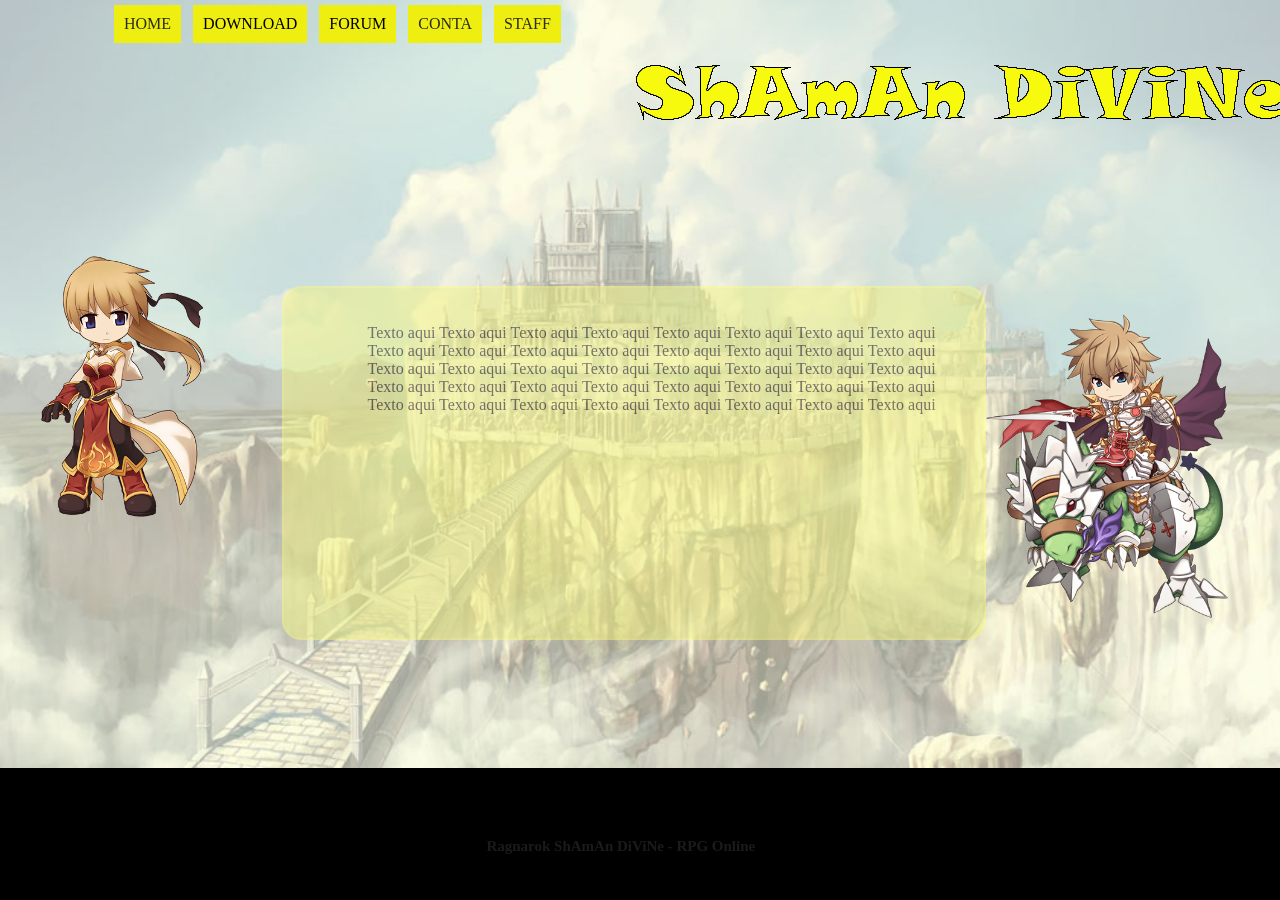
<file: Antigo site Ragnarok/index.html>
<!DOCTYPE html>
<html lang="en">
<head>
    <meta charset="UTF-8">
    <meta http-equiv="X-UA-Compatible" content="IE=edge">
    <meta name="viewport" content="width=device-width, initial-scale=1.0">
    <title>Ragna ShAmAn DiViNe</title>
    <link rel="stylesheet" type="text/css" href="style/primeiraparte.css" media="screen" />
    <link rel="stylesheet" type="text/css" href="style/menu.css" media="screen" />
</head>
<body>
    <div>
        <h1 class="meuh1p">Ragnarok ShAmAn DiViNe - RPG Online</h1>

        <nav id="menu">
        <h1>Menu Principal</h1>
        <ul type="disc">
            <li><a href="index.html">Home</a></li>
            <li>Download</li>
            <li>Forum</li>
            <li><a href="cadastro.html">Conta</a></li>
            <Li><a href="staff.html">Staff</a></Li>
        </ul>
        </nav>

        <figure class="testeSD">
            <img src="imagens/SDteste1.png"/>
        </figure>

        <span class="Teste">
            <p>
                <span>
                    <br>Texto aqui  Texto aqui  Texto aqui  Texto aqui  Texto aqui  Texto aqui  Texto aqui  Texto aqui 
                    <br>Texto aqui  Texto aqui  Texto aqui  Texto aqui  Texto aqui  Texto aqui  Texto aqui  Texto aqui 
                    <br>Texto aqui  Texto aqui  Texto aqui  Texto aqui  Texto aqui  Texto aqui  Texto aqui  Texto aqui 
                    <br>Texto aqui  Texto aqui  Texto aqui  Texto aqui  Texto aqui  Texto aqui  Texto aqui  Texto aqui 
                    <br>Texto aqui  Texto aqui  Texto aqui  Texto aqui  Texto aqui  Texto aqui  Texto aqui  Texto aqui 
                </span>
            </p>
        </span>

        <figure class="shuraimg">
            <img src="imagens/shura02.png"/>
        </figure>

        <figure class="runeimg">
            <img src="imagens/runem.png"/>
        </figure>
    </div>
</body>
</html>
</file>
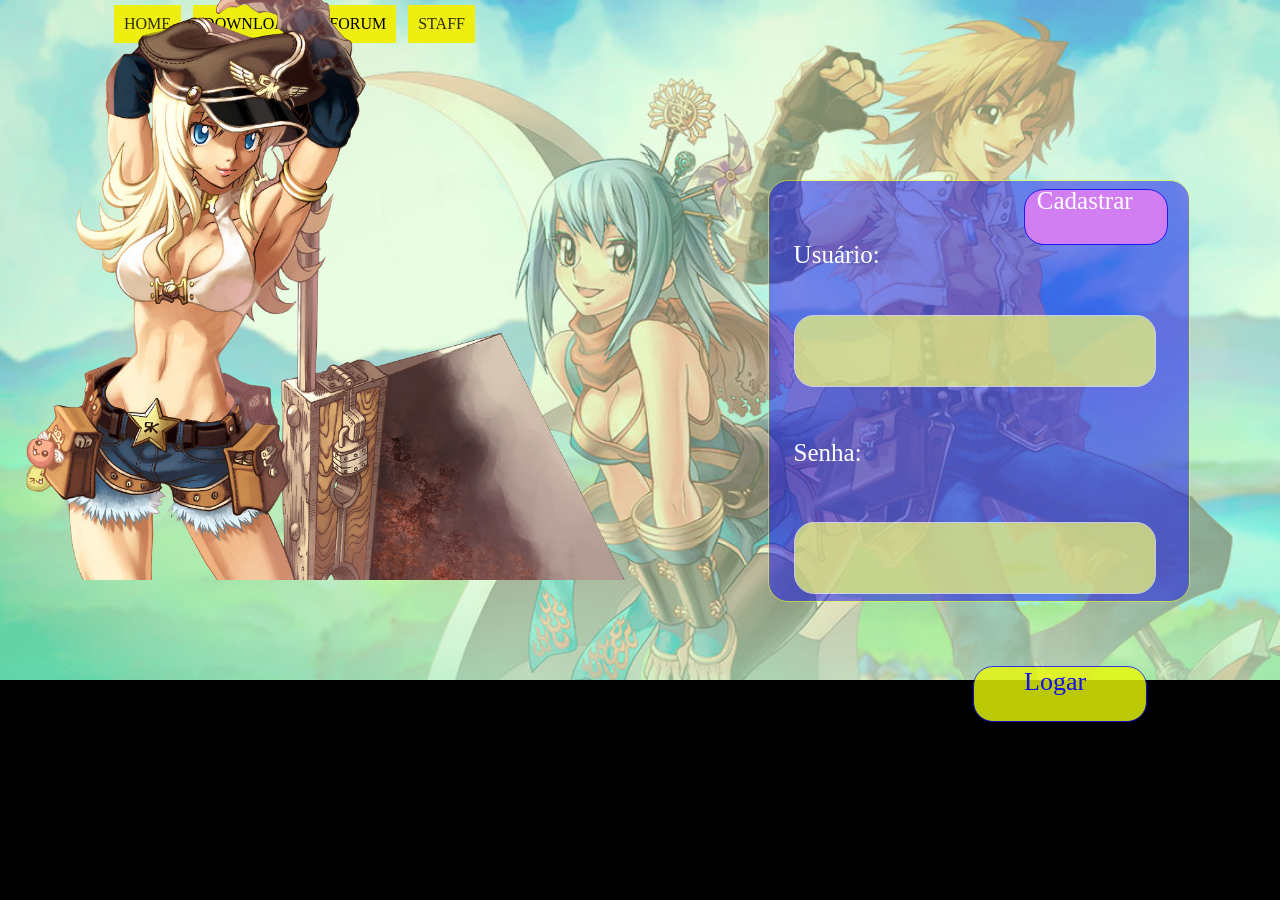
<file: Antigo site Ragnarok/cadastro.html>
<!DOCTYPE html>
<html lang="en">
<head>
    <meta charset="UTF-8">
    <meta http-equiv="X-UA-Compatible" content="IE=edge">
    <meta name="viewport" content="width=device-width, initial-scale=1.0">
    <title>Cadastro - Login</title>
    <link rel="stylesheet" type="text/css" href="style/menu.css" media="screen" />
    <link rel="stylesheet" type="text/css" href="style/partetres.css" media="screen" />
</head>
<body>
    <div>
        <nav id="menu">
            <h1>Menu Principal</h1>
            <ul type="disc">
                <li><a href="index.html">Home</a></li>
                <li>Download</li>
                <li>Forum</li>
                <Li><a href="staff.html">Staff</a></Li>
            </ul>
            </nav>

            <figure class="ferreiraIMG">
                <img src="imagens/ferreira.png"/>
            </figure>

            <div>
                <nav class="Enc1"></nav>
                <nav class="Enc2"></nav>
                <nav class="Enc3"></nav>
                <nav class="Enc4"></nav>
                <nav class="Enc5"></nav>
            </div>

            <div>
                <nav class="usuario">
                    <p>Usuário:</p>
                </nav>
            </div>
            <div>
                <nav class="senha">
                    <p>Senha:</p>
                </nav>
            </div>
            <div>
                <nav class="cadastrar">
                    <p>Cadastrar</p>
                </nav>
            </div>
            <div>
                <nav class="logar">
                    <p>Logar</p>
                </nav>
            </div>

    </div>
</body>
</html>
</file>
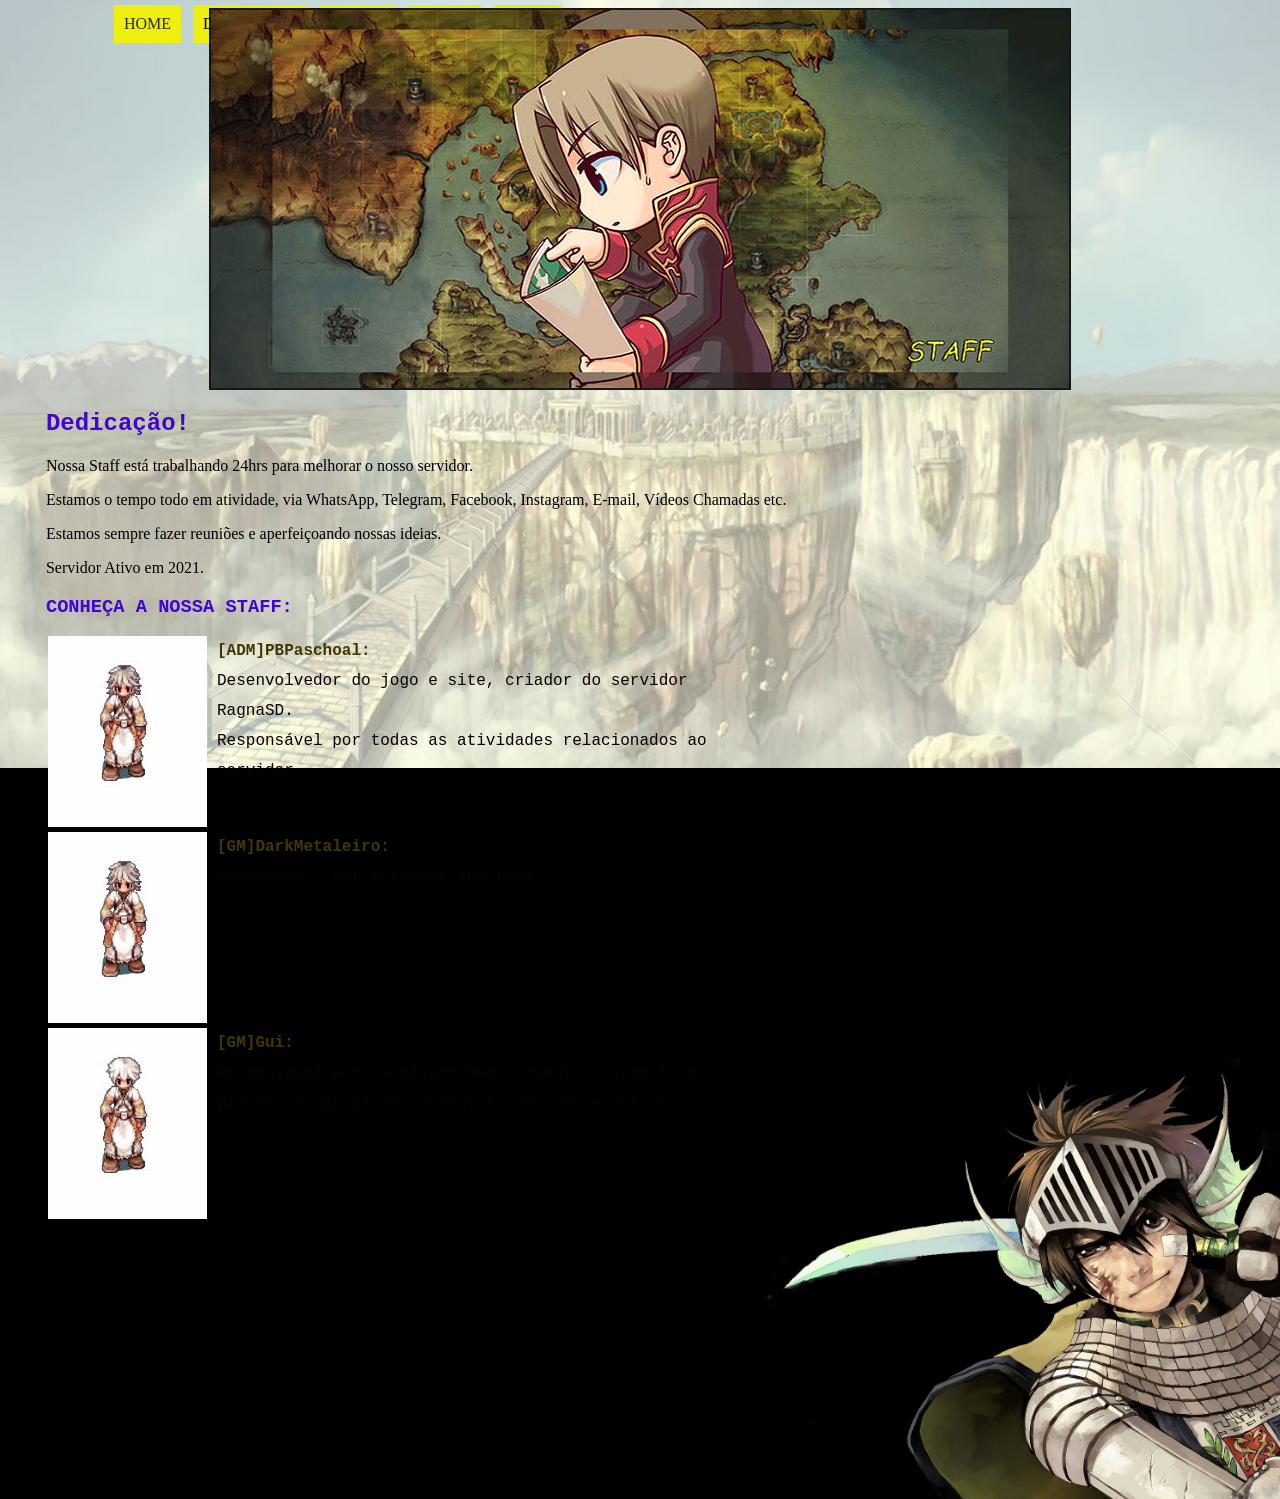
<file: Antigo site Ragnarok/staff.html>
<!DOCTYPE html>
<html lang="en">
<head>
    <meta charset="UTF-8">
    <meta http-equiv="X-UA-Compatible" content="IE=edge">
    <meta name="viewport" content="width=device-width, initial-scale=1.0">
    <title>Staff SD</title>
    <link rel="stylesheet" type="text/css" href="style/partedois.css" media="screen" />
    <link rel="stylesheet" type="text/css" href="style/menu.css" media="screen" />
</head>
<body>
    <div>
        <nav id="menu">
            <h1>Menu Principal</h1>
            <ul type="disc">
                <li><a href="index.html">Home</a></li>
                <li>Download</li>
                <li>Forum</li>
                <li><a href="cadastro.html">Conta</a></li>
                <Li><a href="staff.html">Staff</a></Li>
            </ul>
            </nav>

        <figure class="foto-legenda">
            <img src="imagens/staff.jpg">
            <figcaption>
                <h1>Staff Ativa</h1>
                <p>Uma Staff totalmente dedicada.</p>
            </figcaption>
        </figure>

        <nav class="Dedicando">
            <h2>Dedicação!</h2>
            <p>Nossa Staff está trabalhando 24hrs para melhorar o nosso servidor.</p>
            <p>Estamos o tempo todo em atividade, via WhatsApp, Telegram, Facebook, Instagram, E-mail, Vídeos Chamadas etc.</p>
            <p>Estamos sempre fazer reuniões e aperfeiçoando nossas ideias.</p>
            <p>Servidor Ativo em 2021.</p>
        </nav>

        <h3><span>CONHEÇA A NOSSA STAFF:</span></h3>

        <figure class="foto-Adm1">
            <img src="imagens/AdmGM - Copia.jpg" align="left">
            <figcaption>
                <p>
                    <span><strong>[ADM]PBPaschoal:</strong></span>
                    <br>
                    Desenvolvedor do jogo e site, criador do servidor RagnaSD.
                    <br>
                    Responsável por todas as atividades relacionados ao servidor.
                </p>
            </figcaption>
        </figure>
        
        <figure class="foto-Adm1">
            <img src="imagens/AdmGM - Copia.jpg" align="left">
            <figcaption>
                <p>
                    <span><strong>[GM]DarkMetaleiro:</strong></span>
                    <br>
                    Responsável por assuntos internos.
                </p>
            </figcaption>
        </figure>

        <figure class="foto-Adm1">
            <img src="imagens/GM2.jpg" align="left">
            <figcaption>
                <p>
                    <span><strong>[GM]Gui:</strong></span>
                    <br>Responsável por localizar bugs, eventos, suporte ao player, organização, 
                    assuntos internos e outros.
                </p>
            </figcaption>
        </figure>

        <figure class="RUN">
            <img src="imagens/ragonline2.png"/>
        </figure>
    </div>
</body>
</html>
</file>
<file: Antigo site Ragnarok/style/primeiraparte.css>
@charset "UTF-8";

body{
    background-image: url(../imagens/fundo2.jpg);
    background-attachment: fixed; /* Imagem fica fixa, não rola junto para baixo quando desce */
    background-size: 100%; /* Imagem ajusta conforme o tamanho da tela */
    background-repeat: no-repeat;
    background-color: black;
}

/* Formatação imagagens */

figure.shuraimg img {
    width: 20%;
    top: 110%;
	margin-left: -45px;
	margin-top: 190px;
}

figure.runeimg img {
    position:absolute;
    width: 20%;
	left: 85%;
	top: 25%;
	margin-left: -110px;
	margin-top: 50px;
}


p {
    text-align: justify;
    text-indent: 50px;
}

span.Teste p {
    width: 700px;
    height: 350px;
    border-color: rgb(253, 251, 127);
    border-width: 2px;
    border-style: solid;
    border-radius: 20px;
    position: absolute;
    top: 30%;
    left: 22%;
    background-color: rgb(241, 243, 128);
    opacity: 0.5;
}

span.Teste p span {
    color:rgb(14, 1, 1);
    position: absolute;
    top: 5%;
    left: 12%
}

h1.meuh1p {
    color: rgba(39, 36, 36, 0.712);
    position: absolute;
    top: 92%;
    left: 38%;
    font-family: Bradley Hand, cursive;
    font-size: 15px;
}

figure.testeSD {
    position: absolute;
    top: 2%;
    left: 45%;
}
</file>
<file: Antigo site Ragnarok/style/menu.css>
@charset "UTF-8";
/* Menu */


/* Formatação do Menu */

nav#menu {
    display: block;
}

nav#menu ul {
    list-style: none;
    text-transform: uppercase;
    position: absolute;
    top: -15px;
    left: 70px;
}

nav#menu li {
    display: inline-block;
    background-color: rgb(238, 238, 16);
    padding: 10px;
    margin: 4px;
    transition: background-color 1s;
}

nav#menu li:hover {
    background-color: #796919;
}

nav#menu h1 {
    display: none;
}

/* Edição do link menu */

nav#menu a { 
    color:rgb(44, 44, 23);
    text-decoration: none;
}

nav#menu a:hover {
    color: white;
}
</file>
<file: Antigo site Ragnarok/style/partetres.css>
@charset "UTF-8";

body {
    background-image: url(../imagens/fundo3.jpg);
    background-attachment: fixed; /* Imagem fica fixa, não rola junto para baixo quando desce */
    background-size: 100%; /* Imagem ajusta conforme o tamanho da tela */
    background-repeat: no-repeat;
    background-color: black;
    min-height: auto;
}

figure.ferreiraIMG img {
    position: absolute;
    top: -2%;
    left: 2%;
    width: 46.8%;
    height: auto;
}

div nav.Enc1 {
    color: white;
    width: 420px;
    height: 420px;
    border-color: rgb(240, 255, 24);
    border-width: 1px;
    border-style: solid;
    border-radius: 20px;
    position: absolute;
    top: 20%;
    left: 60%;
    background-color: rgb(18, 14, 240);
    opacity: 0.5;
}

div nav.Enc2 {
    color: white;
    width: 360px;
    height: 70px;
    border-color: rgb(248, 248, 245);
    border-width: 1px;
    border-style: solid;
    border-radius: 20px;
    position: absolute;
    top: 35%;
    left: 62%;
    background-color: rgb(243, 252, 116);
    opacity: 0.7;
}

div nav.Enc3 {
    color: white;
    width: 360px;
    height: 70px;
    border-color: rgb(248, 248, 245);
    border-width: 1px;
    border-style: solid;
    border-radius: 20px;
    position: absolute;
    top: 58%;
    left: 62%;
    background-color: rgb(243, 252, 116);
    opacity: 0.7;
}

div nav.Enc4 {
    color: white;
    width: 172px;
    height: 54px;
    border-color: rgb(19, 15, 248);
    border-width: 1px;
    border-style: solid;
    border-radius: 20px;
    position: absolute;
    top: 74%;
    left: 76%;
    background-color: rgb(234, 250, 7);
    opacity: 0.8;
}

div nav.Enc5 {
    color: white;
    width: 142px;
    height: 54px;
    border-color: rgb(19, 15, 248);
    border-width: 1px;
    border-style: solid;
    border-radius: 20px;
    position: absolute;
    top: 21%;
    left: 80%;
    background-color: rgb(220, 126, 243);
    opacity: 0.9;
}

div nav.usuario p {
    position: absolute;
    top: 24%;
    left: 62%;
    color: white;
    font-family: Bradley Hand, cursive;
    font-size: 25px;

}

div nav.senha p {
    position: absolute;
    top: 46%;
    left: 62%;
    color: white;
    font-family: Bradley Hand, cursive;
    font-size: 25px;

}

div nav.cadastrar p {
    position: absolute;
    top: 18%;
    left: 81%;
    color: white;
    font-family: Bradley Hand, cursive;
    font-size: 25px;

}

div nav.logar p {
    position: absolute;
    top: 71.2%;
    left: 80%;
    color: rgb(19, 15, 238);
    font-family: Bradley Hand, cursive;
    font-size: 26px;

}
</file>
<file: Antigo site Ragnarok/style/partedois.css>
@charset "UTF-8";

* {
    box-sizing: border-box;
}

html {
    height: 100%;
}

body {
    background-image: url(../imagens/fundo2.jpg);
    background-attachment: fixed; /* Imagem fica fixa, não rola junto para baixo quando desce */
    background-size: 100%; /* Imagem ajusta conforme o tamanho da tela */
    background-repeat: no-repeat;
    background-color: black;
    min-height: 100%;
}

figure.foto-legenda {
    border: 2px solid rgb(24, 23, 23);
    position: relative;
    width: fit-content;
    height: fit-content;
    padding: 0px;
    /* margin: 1 - Aplica pra todas as margens;
    margin: Y X - Aplica o valor ao eixo;
    margin: TOP RIGHT BOTTOM LEFT; margin: 0 5px 10px 0px;
    margin: TOP X BOTTOM; margin: 10px 50px 100px; */
    margin: 0px auto;
}

figure.foto-legenda img {
    display: block;
}

figure.foto-legenda figcaption {
    box-shadow: inset 1px 1px 20px 20px rgb(22, 21, 21);
    position: absolute;
    background-color: rgba(0, 0, 0, 0.4);
    top: 0px;
    width: 100%;
    height: 100%;
    opacity: 0; 
    padding: 0px;
    margin: 0px 0px -5px;
}

figure.foto-legenda figcaption h1 {
    color: rgb(255, 255, 255);
}

figure.foto-legenda figcaption p {
    color: rgb(255, 255, 255);
}

figure.foto-legenda:hover figcaption {
    opacity: 1;
    transition: opacity 2s ease;
}

figure.foto-Adm1 {
    width: 100px;
}

figcaption p {
    position: relative;
    color:rgb(10, 1, 1);
    width: 700px;
    line-height: 30px;
    height: 180px;
    font-family: "Lucida Console", "Courier New", monospace;
    left: 10%;
}

figure.foto-Adm1 figcaption span {
    color: rgb(65, 55, 1)
}

h3 {
    font-family: "Lucida Console", "Courier New", monospace;

}

figure.RUN {
    position: absolute;
    bottom: -615px;
    right: -40px;
    width: 43%;
}

figure.RUN img {
    display: block;
    width: 100%;
}

h3 span {
    color: rgb(65, 4, 209);
    position: relative;
    top: 65%;
    left: 3%;
}

nav.Dedicando {
    position: relative;
    top: 68%;
    left: 3%;
}

nav.Dedicando h2 {
    font-family: "Lucida Console", "Courier New", monospace;
    color: rgb(65, 4, 209);
}
</file>
